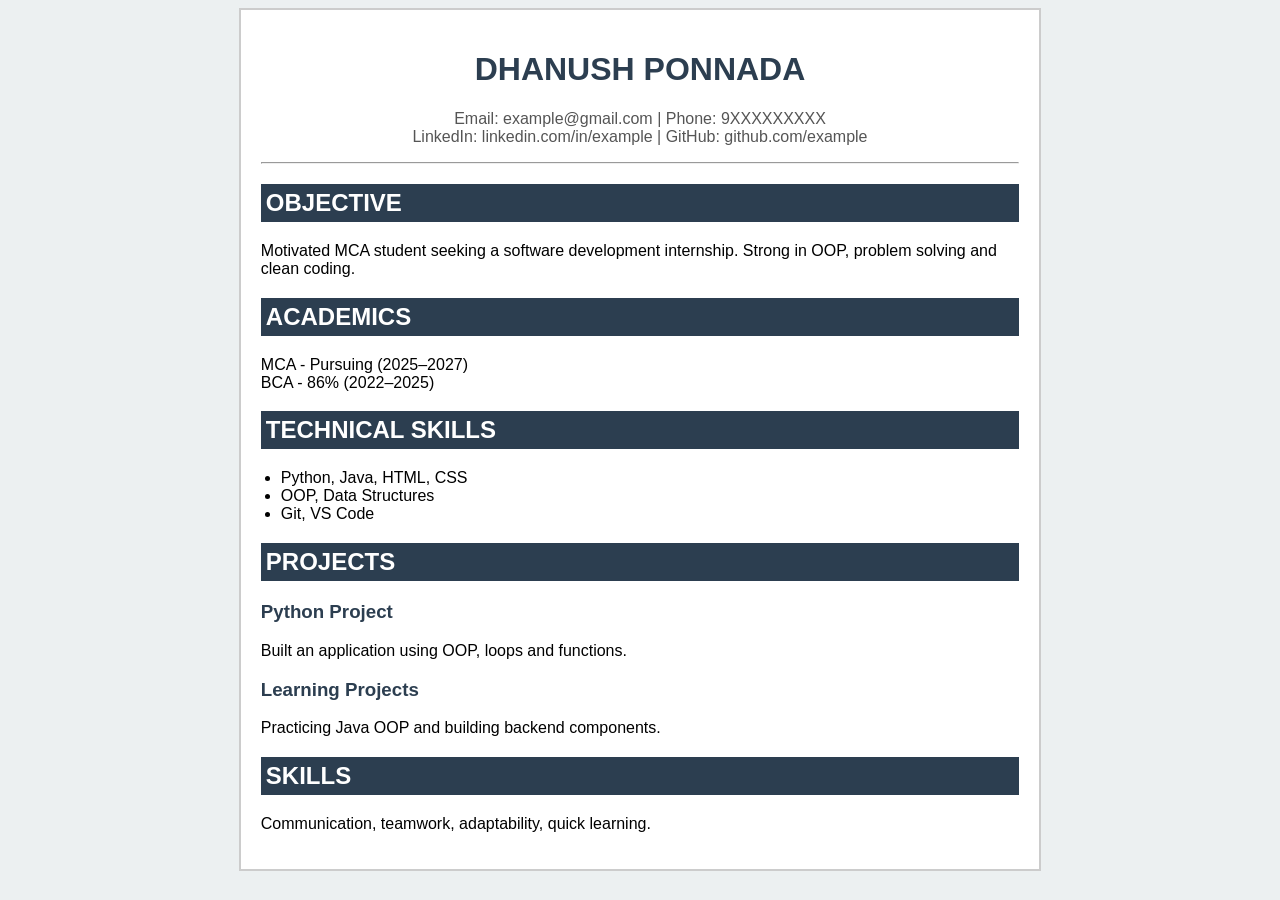
<file: Day1/index.html>
<!DOCTYPE html>
<html lang="en">
<head>
    <meta charset="UTF-8">
    <meta name="viewport" content="width=device-width, initial-scale=1.0">
    <title>My Resume</title>

    <!-- External CSS -->
    <link rel="stylesheet" href="style.css">

    <!-- Internal CSS -->
    <style>
        h2 {
            color: white;
            background-color: #2c3e50;
            padding: 5px;
        }

        h3 {
            color: #2c3e50;
        }
    </style>
</head>

<body style="background-color:#ecf0f1">

    <div class="container">

        <!-- Inline CSS -->
        <h1 style="text-align:center; color:#2c3e50;">
            DHANUSH PONNADA
        </h1>

        <p class="contact">
            Email: example@gmail.com | Phone: 9XXXXXXXXX <br>
            LinkedIn: linkedin.com/in/example | GitHub: github.com/example
        </p>

        <hr>

        <h2>OBJECTIVE</h2>
        <p>
            Motivated MCA student seeking a software development internship.
            Strong in OOP, problem solving and clean coding.
        </p>

        <h2>ACADEMICS</h2>
        <p>
            MCA - Pursuing (2025–2027)<br>
            BCA - 86% (2022–2025)
        </p>

        <h2>TECHNICAL SKILLS</h2>
        <ul>
            <li>Python, Java, HTML, CSS</li>
            <li>OOP, Data Structures</li>
            <li>Git, VS Code</li>
        </ul>

        <h2>PROJECTS</h2>
        <h3>Python Project</h3>
        <p>
            Built an application using OOP, loops and functions.
        </p>

        <h3>Learning Projects</h3>
        <p>
            Practicing Java OOP and building backend components.
        </p>

        <h2>SKILLS</h2>
        <p>
            Communication, teamwork, adaptability, quick learning.
        </p>

    </div>

</body>
</html>
</file>
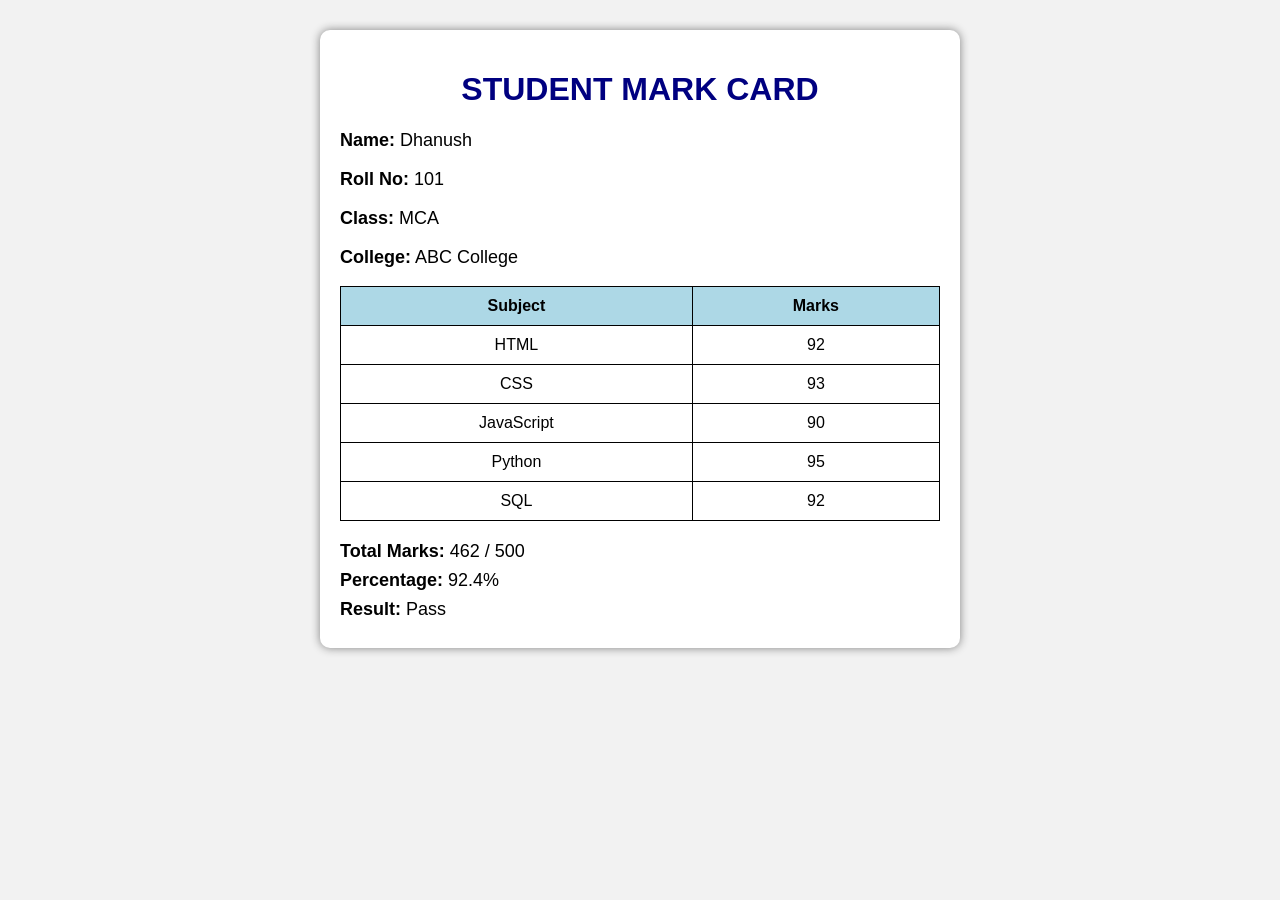
<file: Day10/index.html>
<!DOCTYPE html>
<html>
<head>
    <title>Student Mark Card</title>
    <link rel="stylesheet" href="style.css">
</head>
<body>

<div class="mark-card">

    <h1>STUDENT MARK CARD</h1>

    <div class="student-info">
        <p><strong>Name:</strong> Dhanush</p>
        <p><strong>Roll No:</strong> 101</p>
        <p><strong>Class:</strong> MCA</p>
        <p><strong>College:</strong> ABC College</p>
    </div>

    <table>
        <tr>
            <th>Subject</th>
            <th>Marks</th>
        </tr>

        <tr>
            <td>HTML</td>
            <td>92</td>
        </tr>

        <tr>
            <td>CSS</td>
            <td>93</td>
        </tr>

        <tr>
            <td>JavaScript</td>
            <td>90</td>
        </tr>

        <tr>
            <td>Python</td>
            <td>95</td>
        </tr>

        <tr>
            <td>SQL</td>
            <td>92</td>
        </tr>
    </table>

    <div class="result-section">
        <p><strong>Total Marks:</strong> 462 / 500</p>
        <p><strong>Percentage:</strong> 92.4%</p>
        <p><strong>Result:</strong> Pass</p>
    </div>

</div>

</body>
</html>
</file>
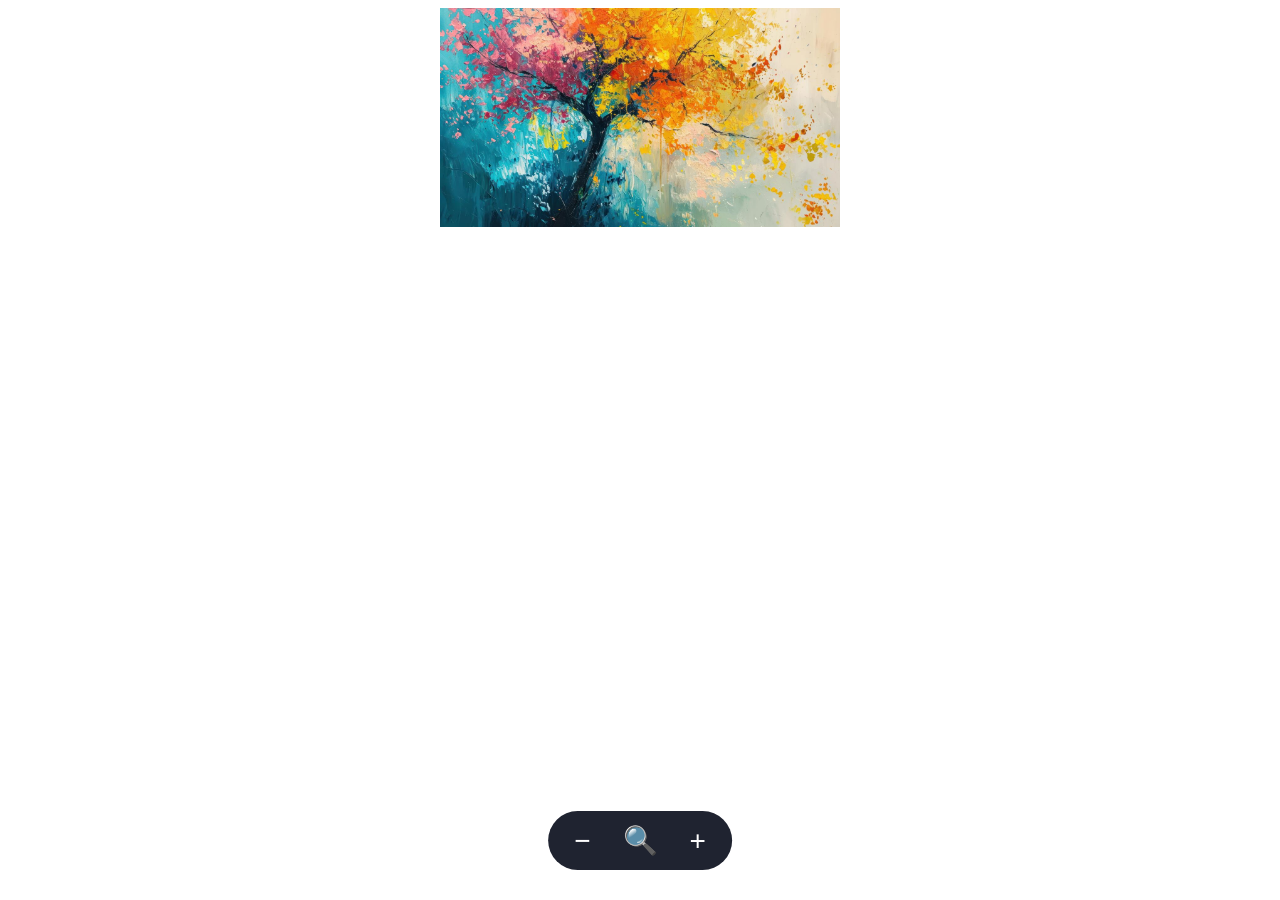
<file: Day11/index.html>
<!DOCTYPE html>
<html lang="en">
<head>
    <meta charset="UTF-8">
    <meta name="viewport" content="width=device-width, initial-scale=1.0">
    <title>Image Zoom Viewer</title>

    <link rel="stylesheet" href="style.css">
</head>
<body>

    <div class="container">

    <div class="image-box">
        <img src="image.jpg" id="image">
    </div>

    <div class="controls">
        <button title="Zoom out" onclick="zoomOut()">−</button>
        <button title="Reset zoom" onclick="resetZoom()">🔍</button>
        <button title="Zoom in" onclick="zoomIn()">+</button>
    </div>

</div>

    <script src="script.js"></script>

</body>
</html>
</file>
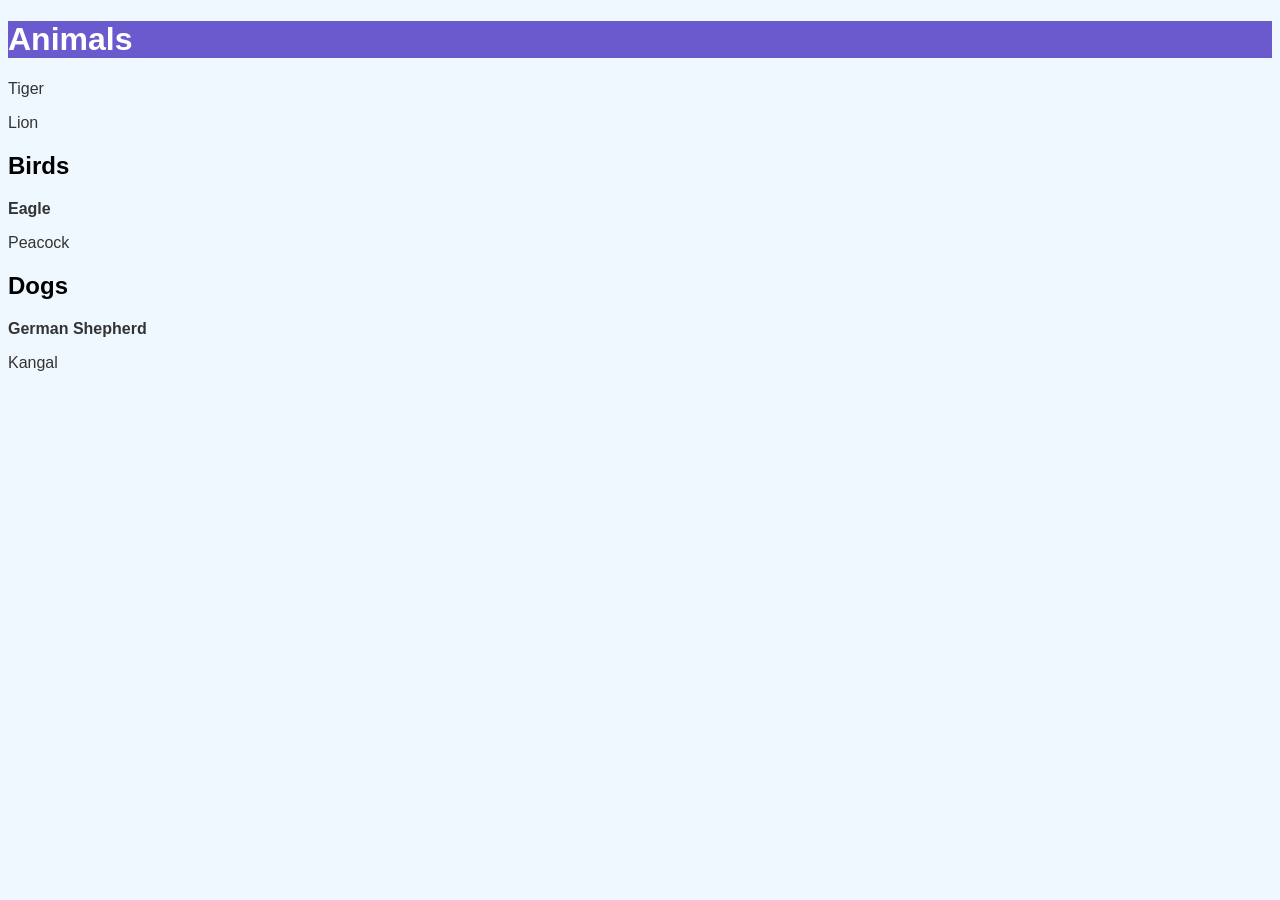
<file: Day2/index.html>
<!DOCTYPE html>

<html lang="en">
<head>
    <meta charset="UTF-8">
    <meta name="viewport" content="width=device-width, initial-scale=1.0">
    <title>Combinator Selectors</title>

<style>
    body {
        font-family: Arial;
        background-color: #f0f8ff;
    }

    /* Child selector */
    .grand_parent > h1 {
        color: white;
        background-color: #6a5acd;
    }

    /* Descendant selector */
    .grand_parent p {
        color: #333;
    }

    /* Adjacent sibling selector */
    h2 + p {
        color: green;
        font-weight: bold;
    }

    /* General sibling selector */
    h2 ~ p {
        color: #ff8c00;
    }
</style>

</head>

<body>

<div class="grand_parent">
    <h1>Animals</h1>

    <p>Tiger</p>
    <p>Lion</p>

    <div class="parent">
        <h2>Birds</h2>
        <p>Eagle</p>
        <p>Peacock</p>

        <div class="child">
            <h2>Dogs</h2>
            <p>German Shepherd</p>
            <p>Kangal</p>
        </div>
    </div>
</div>

</body>
</html>
</file>
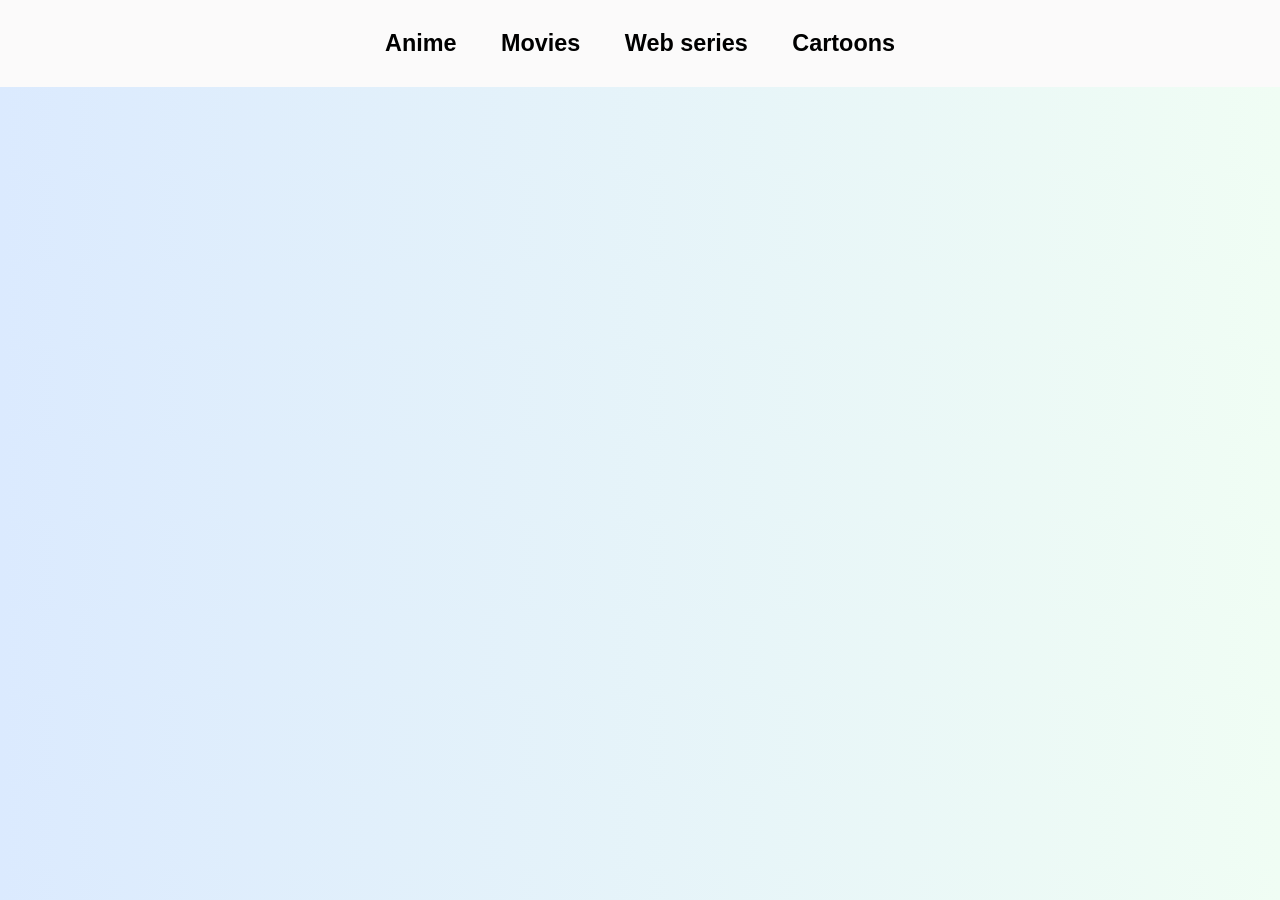
<file: Day5/index.html>
<!DOCTYPE html>
<html lang="en">
<head>
  <meta charset="UTF-8">
  <meta name="viewport" content="width=device-width, initial-scale=1.0">
  <title>Dropdown Menu Task</title>

  <style>
    /* Removes default browser spacing */
    * {
      margin: 0;
      padding: 0;
      box-sizing: border-box;
    }

    /* Body styling */
    body {
      font-family: Arial, sans-serif;
      background: linear-gradient(to right, #dbeafe, #f0fdf4);
    }

    /* Main navigation bar */
    .navbar {
      background:rgb(251, 250, 250);
      padding: 20px;
      text-align: center;
    }

    /* Main menu items */
    .menu-item {
      display: inline-block; /* Places items side by side */
      position: relative; /* Needed so dropdown positions relative to parent */
      margin: 0 20px;
      font-size: 20px;
      font-weight: bold;
      cursor: pointer;
      color: black;
      padding: 10px 0;
      transition: color 0.3s ease; /* Smooth text color change */
    }

    /* Hover effect for main menu text */
    .menu-item:hover {
      color: green;
    }

    /* Dropdown container */
    .dropdown {
      display: none; /* Hidden by default */
      position: absolute;
      top:100%; /* Places below parent */
      left: 0;
      background: white;
      min-width: 200px;
      text-align: left;
      z-index: 100;
    }

    /* Individual dropdown items */
    .dropdown p {
      padding: 12px;
      margin: 0;
      color:black;
      transition: background 0.3s ease, color 0.3s ease, transform 0.3s ease;
    }

    /* Hover effect for dropdown items */
    .dropdown p:hover {
      background: lightgreen;
      color: darkgreen;
      transform: translateX(5px); /* Slight movement effect */
    }

    /* Show dropdown when hovering parent */
    .menu-item:hover .dropdown {
      display: block;
    }
  </style>
</head>
<body>

  <div class="navbar">

    <!-- Anime -->
    <div class="menu-item">
      <h3>Anime</h3>
      <div class="dropdown">
        <p>Naruto</p>
        <p>Hajime no ippo</p>
        <p>Black clover</p>
        <p>Solo leveling</p>
      </div>
    </div>

    <!-- Movies -->
    <div class="menu-item">
      <h3>Movies</h3>
      <div class="dropdown">
        <p>Kungfu hostel</p>
        <p>Ninja Assassin</p>
        <p>King kong</p>
        <p>Real steel</p>
      </div>
    </div>

    <!-- Series -->
    <div class="menu-item">
      <h3>Web series</h3>
      <div class="dropdown">
        <p>Squid game</p>
        <p>All of us are dead</p>
        <p>Weak hero</p>
        <p>Wednesday</p>
      </div>
    </div>

    <!-- Cartoons -->
    <div class="menu-item">
      <h3>Cartoons</h3>
      <div class="dropdown">
        <p>Kid vs Cat</p>
        <p>Kick buttowski</p>
        <p>Tom & Jerry</p>
        <p>Ben10</p>
      </div>
    </div>

  </div>

</body>
</html>
</file>
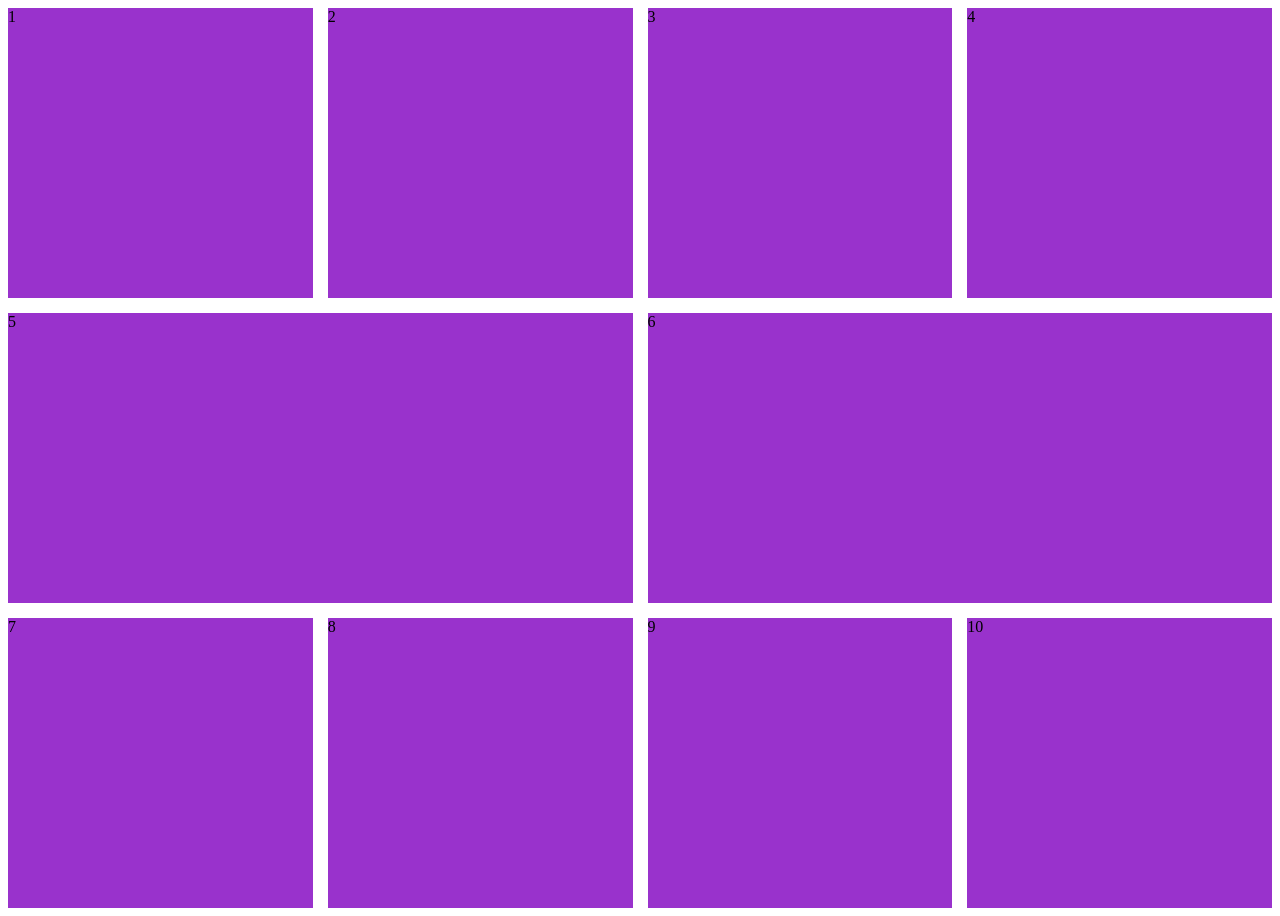
<file: Day6/index.html>
<!DOCTYPE html>
<html lang="en">
<head>
  <meta charset="UTF-8">
  <meta name="viewport" content="width=device-width, initial-scale=1.0">
  <title>Document</title>
  <style>
    .parent{
      grid-template-columns:repeat(4,1fr);
      display:grid;
      gap: 15px ;
      height:100vh;
    }
    .child1,.child2,.child3,.child4,.child5,.child6,.child7,.child8,.child9,.child10{
      background-color:darkorchid;
    }
    .child5{
      grid-column:1/3;
    }
    .child6{
      grid-column:3/5;
    }
    
  </style>
</head>
<body>
  <div class="parent">
    <div class="child1">1</div>
    <div class="child2">2</div>
    <div class="child3">3</div>
    <div class="child4">4</div>
    <div class="child5">5</div>
    <div class="child6">6</div>
    <div class="child7">7</div>
    <div class="child8">8</div>
    <div class="child9">9</div>
    <div class="child10">10</div>
  </div>
  
</body>
</html>
</file>
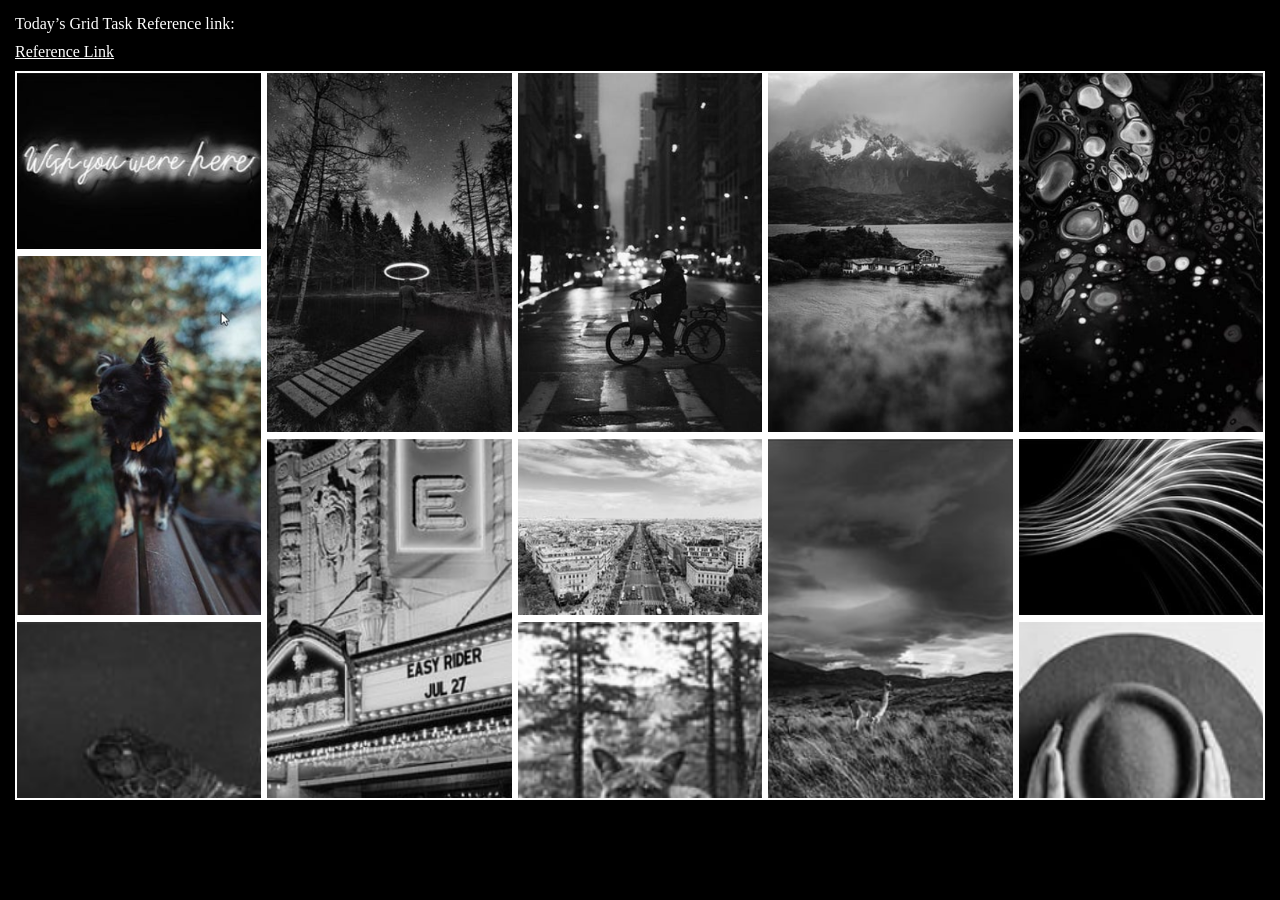
<file: Day7/index.html>
<!DOCTYPE html>
<html lang="en">
<head>
  <meta charset="UTF-8">
  <meta name="viewport" content="width=device-width, initial-scale=1.0">
  <title>Document</title>
  <style>
    * {
    margin: 0;
    padding: 0;
    box-sizing: border-box;
}
body {
    background-color: black;
    padding: 15px;
}

    .gallery {
    display: grid;
    grid-template-columns: repeat(5, 1fr);
    grid-template-rows: repeat(4, 180px);
    gap: 3px 2px;
    background-color: white;

    grid-template-areas:
        "a b c d e"
        "f b c d e"
        "f g h i j"
        "k g l i m";
}
.gallery div {
    border: 2px solid white;
}

.gallery img {
    width: 100%;
    height: 100%;
    object-fit: cover;
    display: block;
}
.img1 {
    grid-area: a;
}

.img2 {
    grid-area: b;
}

.img3 {
    grid-area: c;
}

.img4 {
    grid-area: d;
}

.img5 {
    grid-area: e;
}

.img6 {
    grid-area: f;
}
.img7 {
    grid-area: g;
}

.img8 {
    grid-area: h;
}

.img9 {
    grid-area: i;
}

.img10 {
    grid-area: j;
}

.img11 {
    grid-area: k;
}
.img12 {
    grid-area: l;
}

.img13 {
    grid-area: m;
}
p, a {
    color: white;
    margin-bottom: 10px;
    display: block;
}

  </style>
</head>
<body>
  <p>Today’s Grid Task Reference link:</p>
  <a href="https://miro.medium.com/v2/resize:fit:1400/1*YNKKeSQdp2uXiPJaEQfRlA.jpeg" target="_blank">
   Reference Link
</a>  
  <div class="gallery">
    <div class="img1"><img src="./images/img1.png"></div>
    <div class="img2"><img src="./images/img2.png"></div>
    <div class="img3"><img src="./images/img3.png"></div>
    <div class="img4"><img src="./images/img4.png"></div>
    <div class="img5"><img src="./images/img5.png"></div>
    <div class="img6"><img src="./images/img6.png"></div>
    <div class="img7"><img src="./images/img7.png"></div>
    <div class="img8"><img src="./images/img8.png"></div>
    <div class="img9"><img src="./images/img9.png"></div>
    <div class="img10"><img src="./images/img10.png"></div>
    <div class="img11"><img src="./images/img11.png"></div>
    <div class="img12"><img src="./images/img12.png"></div>
    <div class="img13"><img src="./images/img13.png"></div>
</div>
  
</body>
</html>
</file>
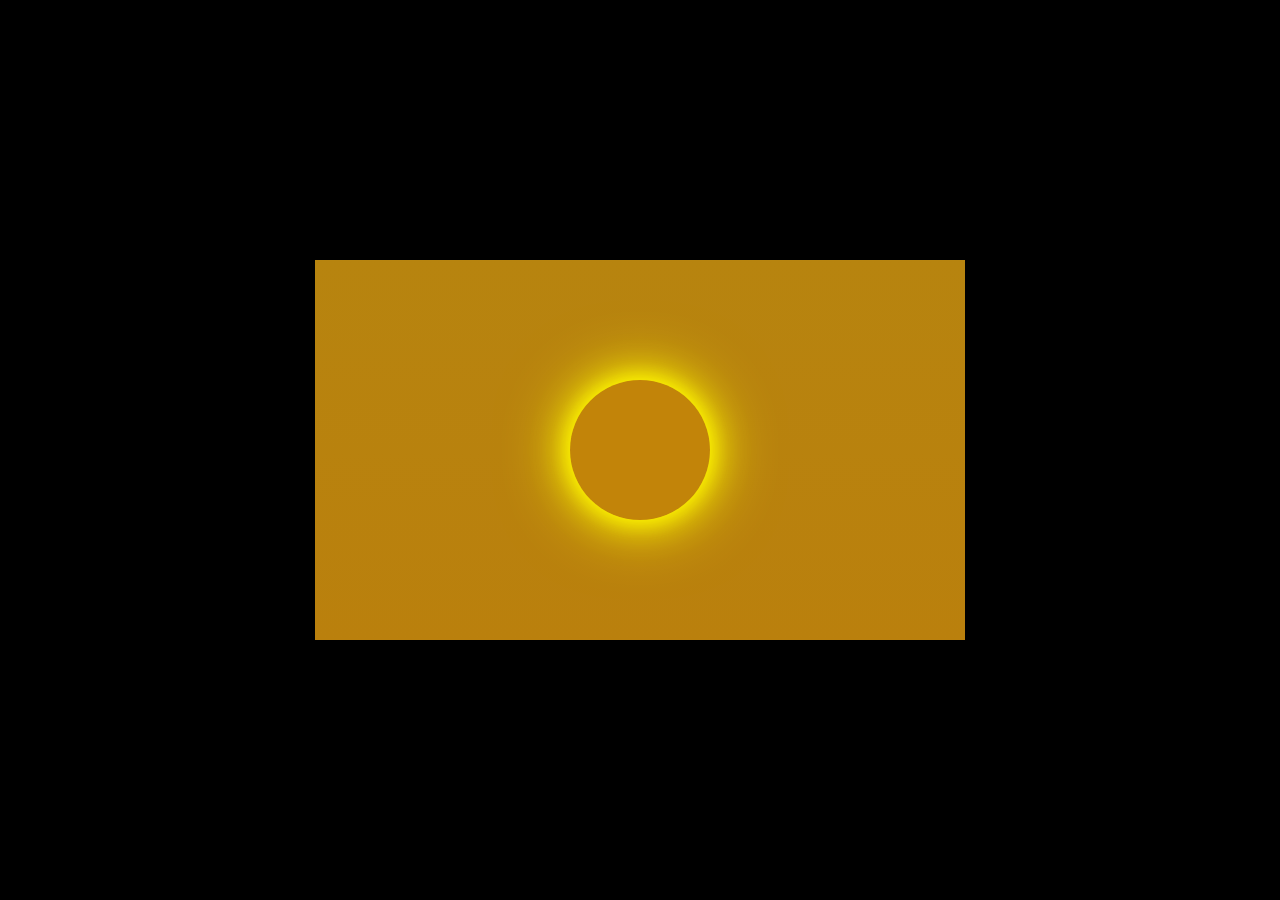
<file: Day9/index.html>
<!DOCTYPE html>
<html lang="en">

<head>

    <meta charset="UTF-8">

    <meta name="viewport" content="width=device-width, initial-scale=1.0">

    <title>Behind The Sun Animation</title>

    <link rel="stylesheet" href="style.css">

</head>

<body>

    <div class="container">

        <div class="sun-container">

            <div class="glow"></div>

            <div class="sun"></div>

        </div>

    </div>

</body>

</html>
</file>
<file: Day1/style.css>
body {
    font-family: Arial, sans-serif;
}

.container {
    width: 60%;
    margin: auto;
    background-color: white;
    padding: 20px;
    border: 2px solid #ccc;
}

.contact {
    text-align: center;
    color: #555;
}

p {
    font-size: 16px;
}

ul {
    padding-left: 20px;
}
</file>
<file: Day10/style.css>
body {
    background-color: #f2f2f2;
    font-family: Arial, sans-serif;
}

.mark-card {
    width: 600px;
    margin: 30px auto;
    background-color: white;
    padding: 20px;
    border-radius: 10px;
    box-shadow: 0px 0px 10px gray;
}

h1 {
    text-align: center;
    color: navy;
}

.student-info p {
    font-size: 18px;
}

table {
    width: 100%;
    border-collapse: collapse;
    margin-top: 15px;
}

th, td {
    border: 1px solid black;
    padding: 10px;
    text-align: center;
}

th {
    background-color: lightblue;
}

.result-section {
    margin-top: 20px;
    font-size: 18px;
}

.result-section p {
    margin: 8px 0;
}
</file>
<file: Day11/style.css>
.container{
    text-align:center;
}

.image-box{
    height:500px;
    overflow:auto;
}

#image{
    width:400px;
    transition:0.3s;
}

.controls{
    position:fixed;
    bottom:30px;
    left:50%;
    transform:translateX(-50%);

    display:flex;
    gap:20px;

    padding:12px 20px;

    background:#1f2330;
    border-radius:30px;
}
.controls button{
    border: none;
    background: transparent;
    color: white;
    font-size: 28px;
    cursor: pointer;
}
</file>
<file: Day9/style.css>
body{
    margin:0;
    height:100vh;
    display:flex;
    justify-content:center;
    align-items:center;
    background:black;
}

/* background box */

.container{

    width:650px;
    height:380px;

    position:relative;

    overflow:hidden;

    background:linear-gradient(
    to bottom,
    #b7840f,
    #ba800d
    );
}


/* SUN CONTAINER */

.sun-container{

    width:140px;
    height:140px;

    position:absolute;

    top:50%;
    left:50%;

    transform:translate(-50%,-50%);

    border-radius:50%;
}


/* SUN */

.sun{

    width:100%;
    height:100%;

    background:#c28409;

    border-radius:50%;

    position:absolute;

    z-index:2;
}


/* GLOW */

.glow{

    width:100%;
    height:100%;

    position:absolute;

    border-radius:50%;

    background:#fff700;

    z-index:1;

    box-shadow:
    0 0 20px #fff700,
    0 0 40px #fff700,
    0 0 70px #fff700;

    animation:glowPulse 4s linear infinite;
}


/* ANIMATION */

@keyframes glowPulse{

    0%{

        transform:
        scale(1)
        translate(0px,0px);

        opacity:0.7;
    }

    25%{

        transform:
        scale(1.18)
        translate(0px,0px);

        opacity:1;
    }

    50%{

        transform:
        scale(1.1)
        translate(18px,18px);

        opacity:1;
    }

    75%{

        transform:
        scale(1.05)
        translate(8px,8px);

        opacity:0.9;
    }

    100%{

        transform:
        scale(1)
        translate(0px,0px);

        opacity:0.7;
    }
}
</file>
